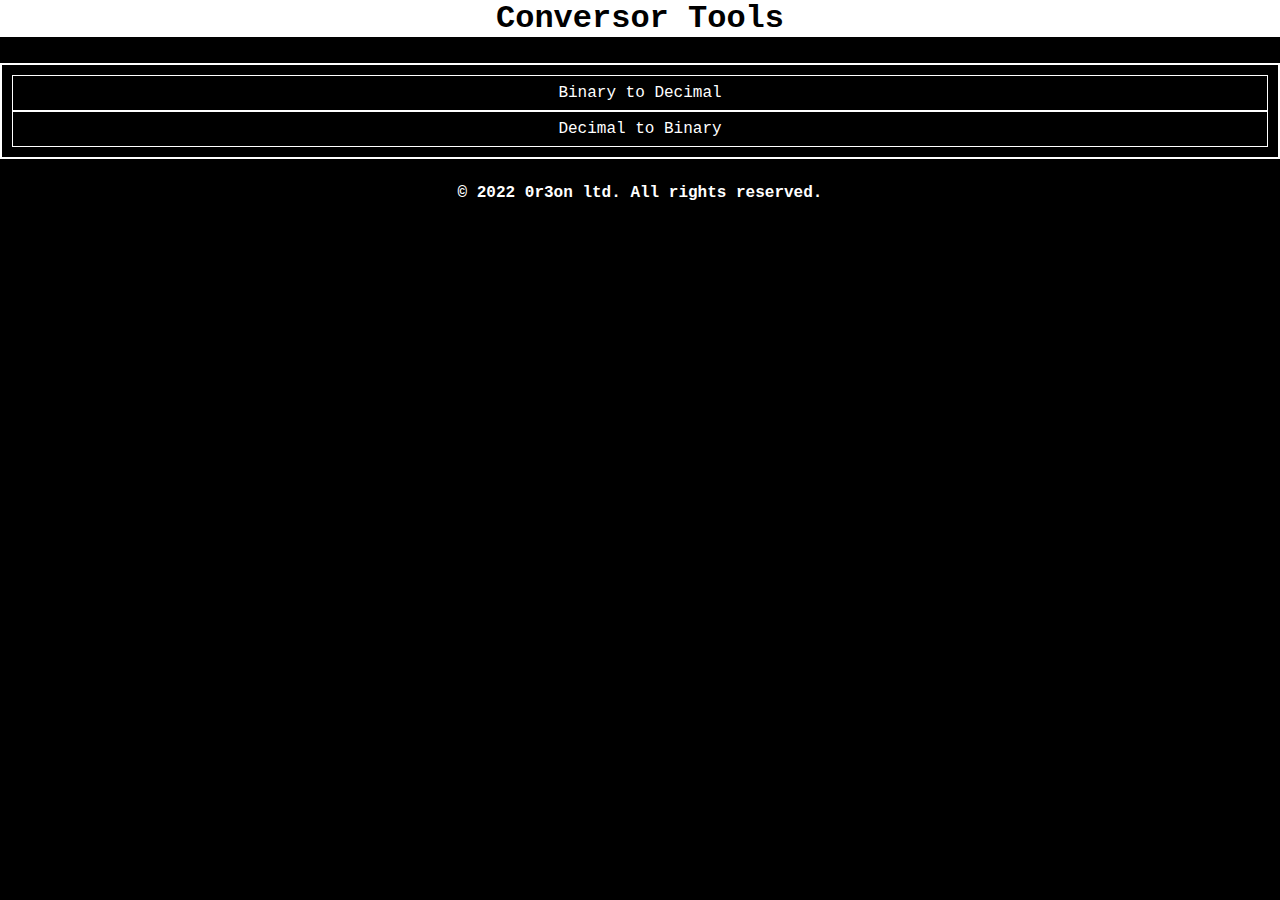
<file: index.html>
<!DOCTYPE html>
<html lang="en">
<head>
    <meta charset="UTF-8">
    <meta http-equiv="X-UA-Compatible" content="IE=edge">
    <meta name="viewport" content="width=device-width, initial-scale=1.0">
    <meta name="description" content="Online reference and tools - calculators, converters, math, electricity, web design">
    
   
    <title>Conversor tools</title>
    <script async src="https://pagead2.googlesyndication.com/pagead/js/adsbygoogle.js?client=ca-pub-4776005286440979"
     crossorigin="anonymous"></script>
    <link rel="shortcut icon" href="./assets/icons/icons8-cute-skull-24.ico" type="image/x-icon">
    
    <link rel="stylesheet" href="./assets/style.css">
</head>
<body>
    <div class="menu-header">

        <h1>Conversor Tools</h1>

    </div>
    <div class="container">


        <ul class="list-menu">
            <li>
                <a href="./pages/bin2dec/index.html">Binary to Decimal</a>
            </li>
            <li>
                <a href="./pages/dec2bin/index.html">Decimal to Binary</a>
            </li>
        </ul>


    </div>
    
    <footer>

        <div class="foo-wrapper">
            <p>© 2022 0r3on ltd. All rights reserved.</p>
        </div>

    </footer>
</body>

</html>
</file>
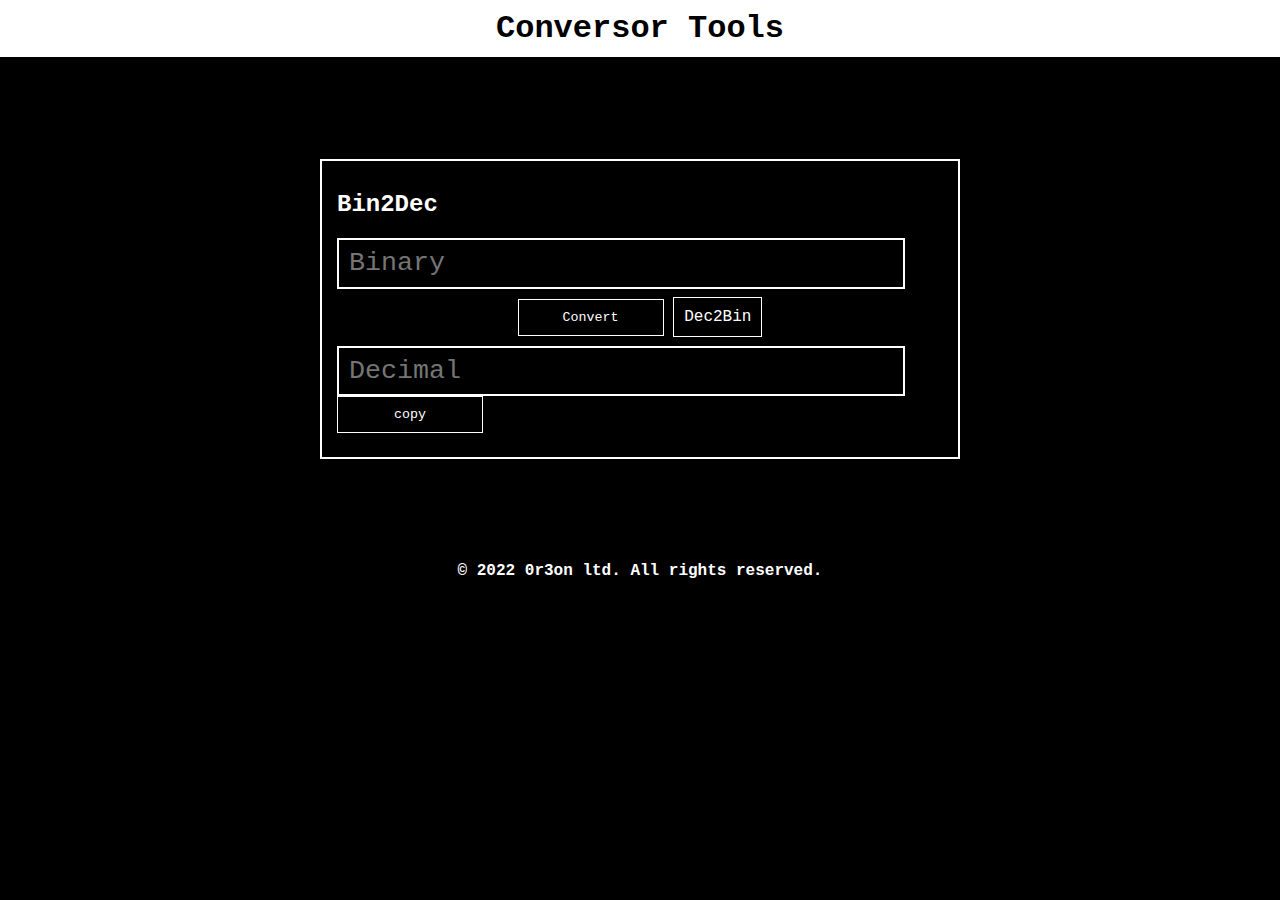
<file: pages/bin2dec/index.html>
<!DOCTYPE html>
<html lang="en">

<head>
    <meta charset="UTF-8">
    <meta http-equiv="X-UA-Compatible" content="IE=edge">
    <meta name="viewport" content="width=device-width, initial-scale=1.0">

    <meta name="description" content="binary to decimal conversion calculator and how to convert.">
    <script async src="https://pagead2.googlesyndication.com/pagead/js/adsbygoogle.js?client=ca-pub-4776005286440979"
     crossorigin="anonymous"></script>
    <title>Binary to Decimal Conversor</title>

    <link rel="stylesheet" href="main.css">
    <link rel="shortcut icon" href="../../assets/icons/icons8-cute-skull-24.ico" type="image/x-icon">

</head>

<body>
    <div class="menu-header">

        <a class="title" href="../../index.html">Conversor Tools</a>

    </div>

    <div class="container">
        <h2>Bin2Dec</h2>
        <input type="text" placeholder="Binary" name="binary" id="binary" class="in_client">
        <div class="menu">
            <input type="button" value="Convert" id="convert" class="btn_menu">
            <!-- <input type="button" src="" value="Dec2Bin"  class="btn_menu"> -->
            <!-- <button id="invert"  class="btn_menu"></button> -->
            <a class="btn_menu" href="../dec2bin/index.html">Dec2Bin</a>

        </div>

        <input type="text" placeholder="Decimal" name="decimal" id="decimal" class="in_client" disabled>
        <input type="button" value="copy" id="copy" class="btn_menu"><span class="message-box" id="message"></span>
    </div>

    <footer>

        <div class="foo-wrapper">
            <p>© 2022 0r3on ltd. All rights reserved.</p>
        </div>

    </footer>
</body>
<script src="main.js"></script>

</html>
</file>
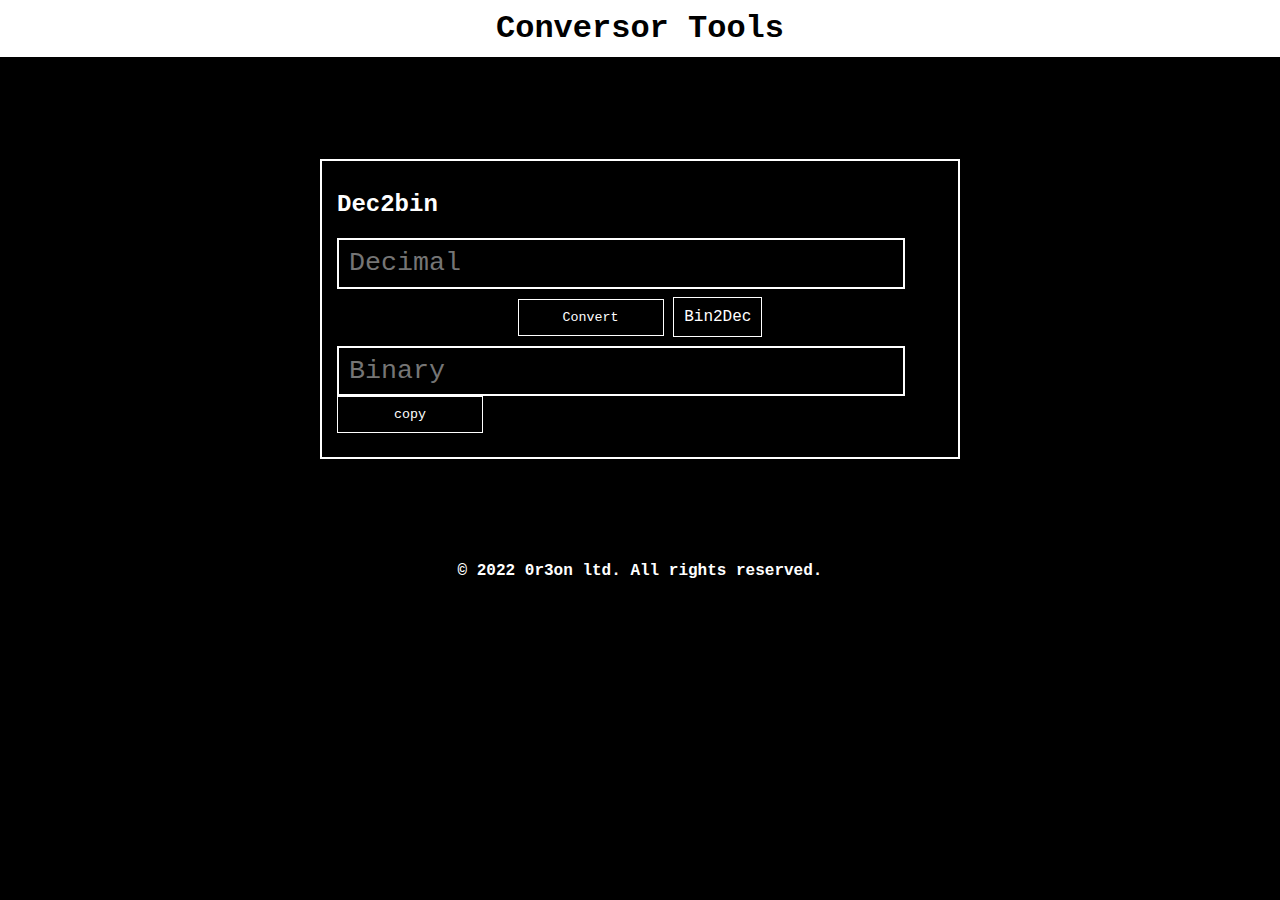
<file: pages/dec2bin/index.html>
<!DOCTYPE html>
<html lang="en">
<head>
    <meta charset="UTF-8">
    <meta http-equiv="X-UA-Compatible" content="IE=edge">
    <meta name="viewport" content="width=device-width, initial-scale=1.0">

    <meta name="description" content="Decimal to binary conversor calculator and how to convert.">

    <title>Decimal to binary conversor</title>
    
    <script async src="https://pagead2.googlesyndication.com/pagead/js/adsbygoogle.js?client=ca-pub-4776005286440979"
     crossorigin="anonymous"></script>
    
    <link rel="shortcut icon" href="../../assets/icons/icons8-cute-skull-24.ico" type="image/x-icon">
    <link rel="stylesheet" href="main.css">

</head>
<body>

    <div class="menu-header">

        <a class="title" href="../../index.html">Conversor Tools</a>

    </div>

    <div class="container">

        <h2>Dec2bin</h2>
        <input type="text" placeholder="Decimal" name="decimal" id="decimal" class="in_client" >
        <div class="menu">
            <input type="button" value="Convert" id="convert" class="btn_menu">
            <a class="btn_menu" href="../bin2dec/index.html">Bin2Dec</a>
        </div>
        <input type="text" placeholder="Binary" name="binary" id="binary" class="in_client" disabled>
        
        <input type="button" value="copy" id="copy" class="btn_menu"><span class="message-box" id="message"></span>
    </div>

    <footer>

        <div class="foo-wrapper">
            <p>© 2022 0r3on ltd. All rights reserved.</p>
        </div>

    </footer>
</body>
<script src="main.js"></script>

</html>
</file>
<file: assets/style.css>
* {
    margin: 0;
    padding:  0;
    box-sizing: border-box;

    font-family: 'Courier New', Courier, monospace;
}

html, body {
    height: 100%;
}

body {
    background-color: black;
}

.menu-header {
    color: black;
    background-color: white;
    text-align: center;
}

.container {
    margin: 2% auto;
    border: 2px solid rgb(255, 255, 255);
    transition: .3s ease-in;
}

.container > ul {
    list-style: none;
    padding: 10px;
}

.container > ul li {
    border: 1px solid white;
    padding: 8px;
    text-align: center;
}

.container > ul > li a {
    text-decoration: none;
    color: white;
    padding: 8px;
}

.container > ul > li a:hover{
    
    background-color: white;
    transition: .3s ease-in;
    color: black;
    font-weight: bolder;
    
}

.foo-wrapper {
    color: white;
    font-weight: bolder;
    text-align: center;
}
</file>
<file: pages/bin2dec/main.css>
* 
{
    margin: 0;
    padding: 0;
    box-sizing: border-box;
    font-family: 'Courier New', Courier, monospace;
}

html, body {
    height: 100%;
}

body {
    background-color: rgb(0, 0, 0);
}

.menu-header {
    color: black;
    background-color: white;
    text-align: center;
    font-size: 24pt;
    padding: 10px;
}

.title {
    text-decoration: none;
    color: black;
    font-weight: bolder;   
}

.container {
    
    background-color: transparent;
    border: 2px solid white;
    width: 50%;
    height: 300px;

    margin: 8% auto;
    padding: 30px 15px 15px 15px;
    transition: .3s ease-in-out;
}

.in_client {
    width:  calc(92% + 10px);
    height: 20%;

    padding: 10px;
    font-size: 20pt;
    color: white;
    background-color: transparent;
    border: 2px solid white;
}

.in_client:focus {
    border: 2px solid grey;
    transition: 1s;
}

h2 {
    padding-bottom: 20px;
    color: white;
}

.menu {
    width: 100%;
    color: white;
    text-align: center;
    padding: 10px 0 10px 0px;
}

.btn_menu {
    width: 146px;
    padding: 10px;
    color: rgb(255, 255, 255);
    background-color: transparent;
    border: 1px solid white;
    cursor: pointer;
}

.btn_menu {
    text-decoration: none;
    color: rgb(255, 255, 255);
}

.btn_menu a:hover {
    font-weight: bold;
    color: black;
    transition: .5s ease-in;
}

.btn_menu:hover {
    background-color: white;
    font-weight: bold;
    color: black;
    transition: .5s ease-in;
}
.message-box{
    color: greenyellow;
    margin-left: 15px;
    transition: .3s ease-in;
}

.foo-wrapper {
    color: white;
    font-weight: bolder;
    text-align: center;
}

/* Media queries */
@media screen and (max-width: 768px) {
    .container{
        width: 90%;
        padding: .5rem;
        transition: .3s ease-in;
    }
}
</file>
<file: pages/dec2bin/main.css>
* 
{
    margin: 0;
    padding: 0;
    font-family: 'Courier New', Courier, monospace;
    box-sizing: border-box;
}

html, body {
    height: 100%;
}

body {
    background-color: rgb(0, 0, 0);
}

.menu-header {
    color: black;
    background-color: white;
    text-align: center;
    font-size: 24pt;
    padding: 10px;
}

.title {
    text-decoration: none;
    color: black;
    font-weight: bolder;   
}
.container {
    
    background-color: transparent;
    border: 2px solid white;
    width: 50%;
    height: 300px;

    margin: 8% auto;
    padding: 30px 15px 15px 15px;
    transition: .3s ease-in-out;
}

.in_client {
    width:  calc(92% + 10px);
    height: 20%;
    color: white;
    padding: 10px;
    font-size: 20pt;

    background-color: transparent;
    border: 2px solid white;
}

.in_client:focus {
    border: 2px solid grey;
    transition: 1s;
}

h2 {
    padding-bottom: 20px;
    color: white;
}

.menu {
    width: 100%;
    text-align: center;
    padding: 10px 0 10px 0px;
    
}

.btn_menu {
    width: 146px;
    padding: 10px;
    color: white;

    background-color: transparent;
    border: 1px solid white;
    cursor: pointer;
}

.btn_menu {
    text-decoration: none;
    color: white;
}

.btn_menu:hover {
    background-color: white;
    font-weight: bold;
    color: black;
    transition: .5s ease-in;
}
.message-box{
    color: greenyellow;
    margin-left: 15px;
    transition: .3s ease-in;
}

.foo-wrapper {
    color: white;
    font-weight: bolder;
    text-align: center;
}

/* Media queries */
@media screen and (max-width: 768px) {
    .container{
        width: 90%;
        padding: .5rem;
        transition: .3s ease-in;
    }
}
</file>
